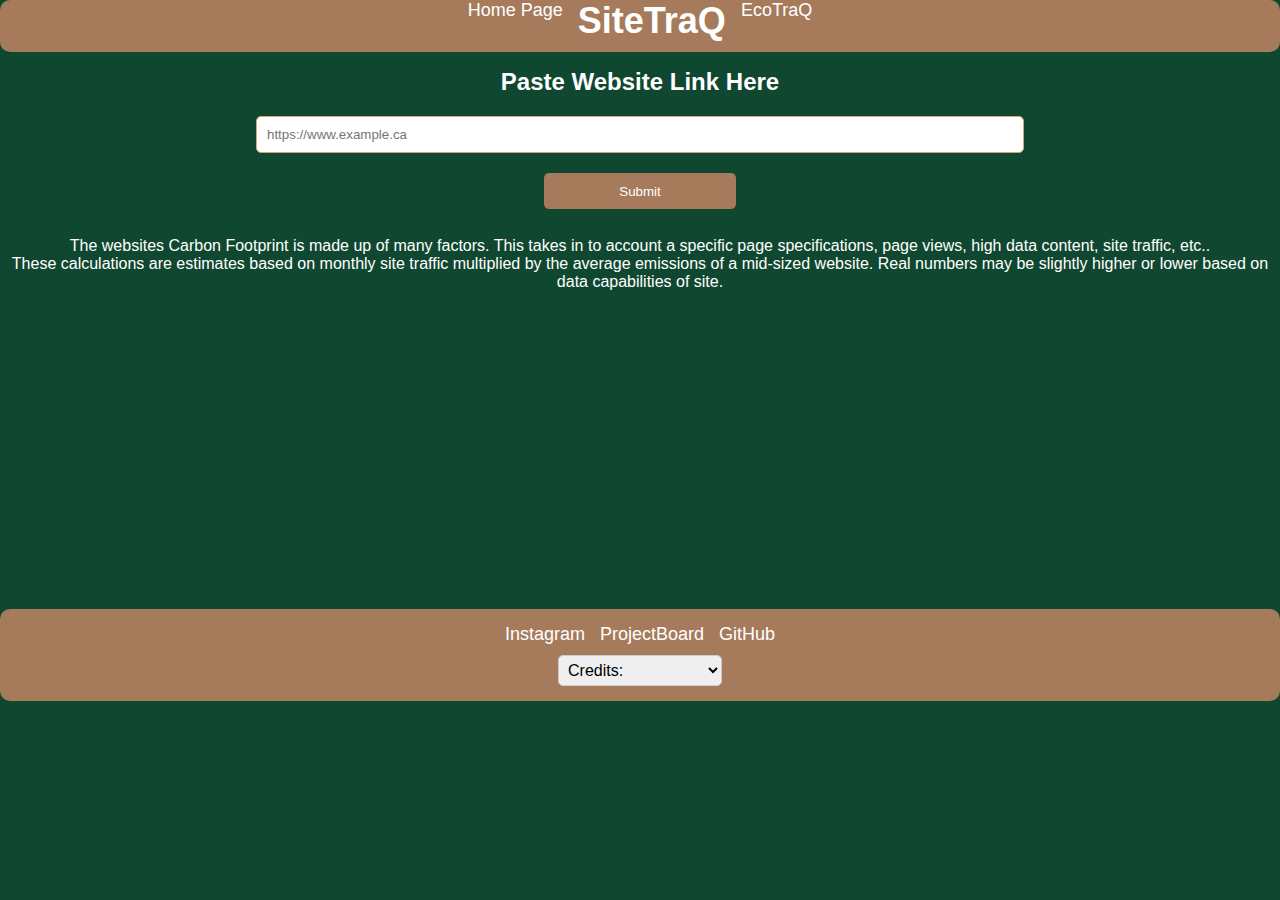
<file: index.html>
<!DOCTYPE html>
<html>

<head>
  <meta charset="utf-8">
  <meta name="viewport" content="width=device-width">
  <title id="title">EcoTraQ (Carbon footprint calculator)</title>
  <link href="traq.css" rel="stylesheet" type="text/css" />
  <link rel="icon" type="image/x-icon" href="https://www.iconpacks.net/icons/2/free-tree-icon-1578-thumb.png">
  <link rel="stylesheet" href="traq.css">
</head>
</head>

<body>
  <main>
    <div id="header">
      <div class="sites">
        <a href="https://science-fair-with-the-cools.github.io/Homepage/">Home Page</a>

        <h1>SiteTraQ</h1>

        <a href="https://science-fair-with-the-cools.github.io/EcoTraQ/">EcoTraQ</a>
        </a>

      </div>
    </div>

    <h2>Paste Website Link Here</h2>
<div id="input_container">
  <input type="text" id="linkInput" class="website" placeholder="https://www.example.ca">
  <button onclick="processLink()" id = "submit">Submit</button>

  <div class="spinner" id="loadingSpinner"></div>
</div>
    <div id="result"></div> <!-- This is the div to display the result -->
    <br>
    <div id="context">
    The websites Carbon Footprint is made up of many factors. This takes in to account a specific page specifications, page views, high data content, site traffic, etc.. </div>
    <p>These calculations are estimates based on monthly site traffic multiplied by the average emissions of a mid-sized website. Real numbers may be slightly higher or lower based on data capabilities of site.</p>
  
    <script src="traq.js"></script>
</body>
<footer>
    <div id="links">
      <a href="https://www.instagram.com/ecositetraq/">Instagram</a>
      <a href="https://partner.projectboard.world/ysc/project/ecotraq-carbon-footprint-calculator-qbmjzj?rc=jdmrnary">ProjectBoard</a>
      <a href="https://github.com/Science-Fair-with-the-cools/EcoTraQ">GitHub</a>
    </div>
    <select id="credits" name="creditsSelect">
      <option>Credits:</option>
      <option>Hasan Ahmed</option>
      <option>Cameron Lemoine</option>
      <option>Banhan Nguyen</option>
      <option>Dagan Heartmann</option>
    </select>
  </footer>
</main>
</body>
</html>
</file>
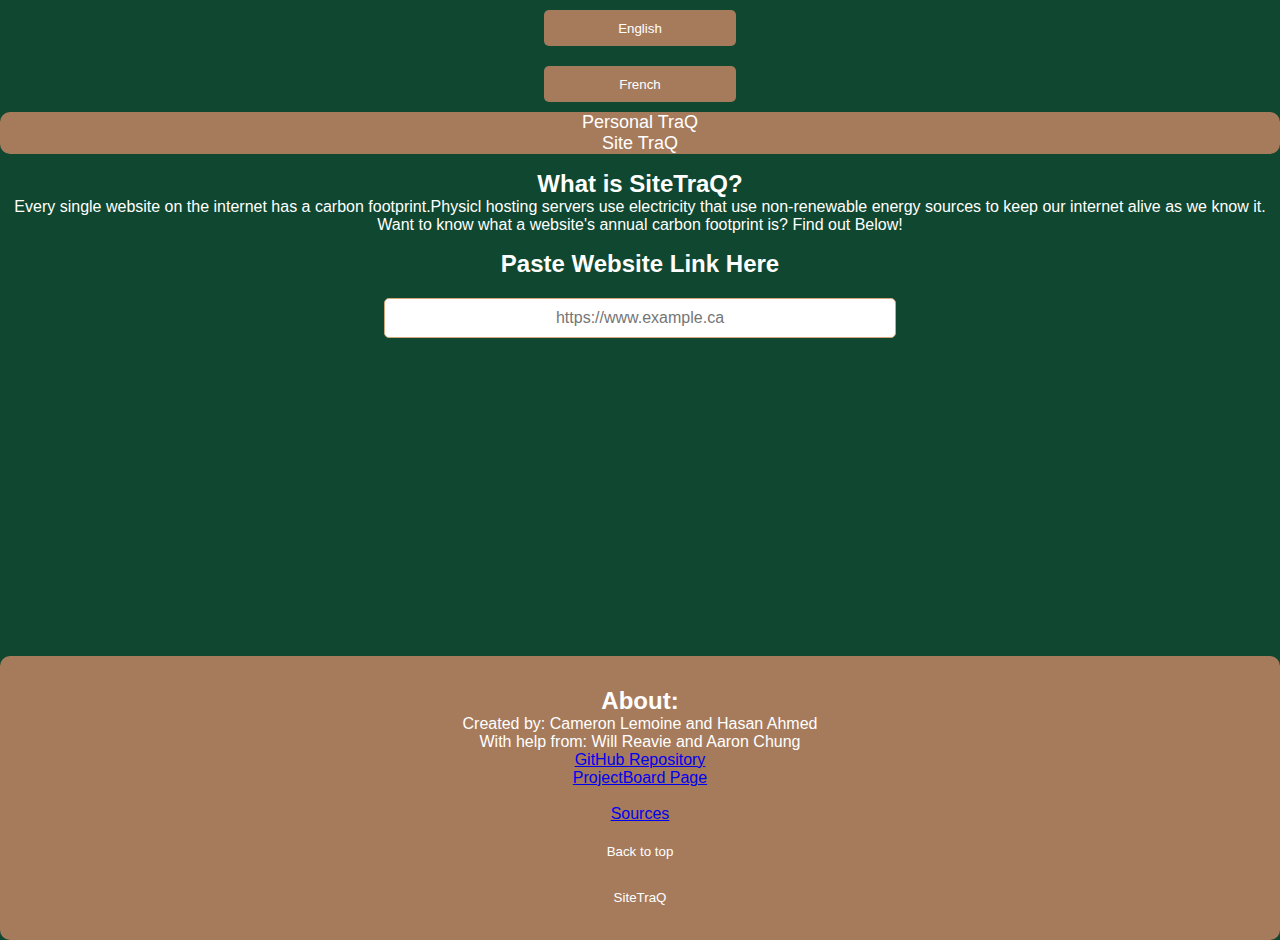
<file: sitetraq (1).html>
<!DOCTYPE html>
<html>

<head>
  <meta charset="utf-8">
  <meta name="viewport" content="width=device-width">
  <title id="title">EcoTraQ (Carbon footprint calculator)</title>
  <link href="traq.css" rel="stylesheet" type="text/css" />
  <link rel="icon" type="image/x-icon" href="https://www.iconpacks.net/icons/2/free-tree-icon-1578-thumb.png">
</head>
</head>

<body>
  <!-- language buttons -->
  <button onclick="switchLanguage('en')" id="langbutton-en">English</button>
  <button onclick="switchLanguage('fr')" id="langbutton-fr">French</button>

  <main>

    <!-- Header to access different parts of the site -->
    <div id="header">
      <div class="sites" id="header1">
        <a href="google.com">Personal TraQ
        </a>

      </div>

      <div class="sites" id="header2">
        <a href="google.com">Site TraQ
        </a>

      </div>
    </div>
    <!-- Brief desc of project -->
    <div id="sitetraqdesc">
      <h2>What is SiteTraQ?</h2>
      <p>Every single website on the internet has a carbon footprint.Physicl hosting servers use electricity that use
        non-renewable energy sources to keep our internet alive as we know it. Want to know what a website's annual
        carbon footprint is? Find out Below!</p>
    </div>

    <h2>Paste Website Link Here</h2>

    <input type="text" class="website" placeholder="https://www.example.ca"
      style="font-size:1.00rem;width:40vw;text-align:center;margin-right:30%">

    <script src="traq.js"></script>
</body>
<!-- Footer -->
<footer>
  <h2 id="about">About:</h2>
  <p id="credits1">Created by: Cameron Lemoine and Hasan Ahmed</p>
  <p id="credits2"> With help from: Will Reavie and Aaron Chung</p>
  <p>
    <a href="https://github.com/Science-Fair-with-the-cools/EcoTraQ" id=github>GitHub Repository</a>
  <div>
    <a href="google.com" id="pbpage">ProjectBoard Page</a>
    <div>
      <br>
      <a href="google.com">Sources</a>
    </div>
  </div>
  </p>
  <div class="buttons">
    <button id="topbtn" onclick="backToTop()">Back to top</button>
    <button id="footerbtn">SiteTraQ</button>
  </div>
  </main>

</html>
</file>
<file: traq.css>
* {
    box-sizing: border-box;
    margin: 0;
    padding: 0;
}

/* Overall Page Layout */
body {
    font-family: 'Arial', sans-serif;
    background-color: #104730;
    /* Deep green background */
    color: white;
    display: flex;
    flex-direction: column;
    align-items: center;
    justify-content: center; /* Center content vertically */
    text-align: center; /* Ensure text is centered */
}

/* Navigation Bar */
#header {
    width: 100%;
    background-color: #A67B5C; /* Warm brown */
    color: #fff;
    display: flex;
    flex-direction: column; /* Stack items vertically */
    align-items: center;
    justify-content: space-between;
    border-radius: 10px;
    text-align: center;
}

/* Ensure heading is centered */
#header h1 {
    font-size: 36px;
    margin-bottom: 10px;
}

/* Navigation links */
#header .sites {
    display: flex;
    gap: 15px; /* Add spacing between links */
}

#header .sites a {
    color: #fff;
    text-decoration: none;
    font-size: 18px;
}

#header .sites a:hover {
    text-decoration: line-through;
}

/* Input Field */
input[type="text"] {
    width: 60%;
    padding: 10px;
    margin: 20px auto; /* Centers input field */
    border: 1px solid #d2a679;
    border-radius: 5px;
    display: block; /* Ensures it doesn't extend full width */
}

h2 {
    padding-top: 1rem;
}

/* Buttons */
button {
    background-color: #d2a679;
    color: #004d2c;
    padding: 10px 20px;
    border: none;
    border-radius: 5px;
    cursor: pointer;
    margin: 10px auto; /* Centers the button */
    display: block;
}

button:hover {
    background-color: #b58c5b; /* Slightly darker brown hover effect */
}

/* Results Section */
.results {
    background-color: #d2a679;
    padding: 20px;
    margin: 20px auto; /* Centers the results container */
    border-radius: 5px;
    width: 80%; /* Limits width for better readability */
}

/* Footer */
footer {
    position: relative;
    top: 18rem;
    width: 100%;
    background-color: #A67B5C;
    padding: 15px 0;
    text-align: center;
    margin-top: 30px;
    border-radius: 10px;
}

footer #links {
    display: flex;
    justify-content: center; /* Centers links horizontally */
    gap: 15px;
}

footer #links a {
    color: #fff;
    text-decoration: none;
    font-size: 18px;
}

#links a:hover {
    text-decoration: line-through;
}

footer select {
    padding: 5px;
    margin-top: 10px;
    border: 1px solid #ccc;
    border-radius: 5px;
    font-size: 16px;
}

button {
    background-color: #A67B5C;
    color: white;

    width: 12rem;
    height: 2.25rem;
}

button:hover {
    background-color: #b58c5b;
}

/* Style the spinner */
.spinner {
    display: none;
    width: 50px; /* Increased size */
    height: 50px;
    border: 6px solid #ccc; /* Thicker border */
    border-top: 6px solid #064e3b; /* Dark green */
    border-radius: 50%;
    animation: spin 1s linear infinite;
    margin: 15px auto;
}

@keyframes spin {
    0% { transform: rotate(0deg); }
    100% { transform: rotate(360deg); }
}
</file>
